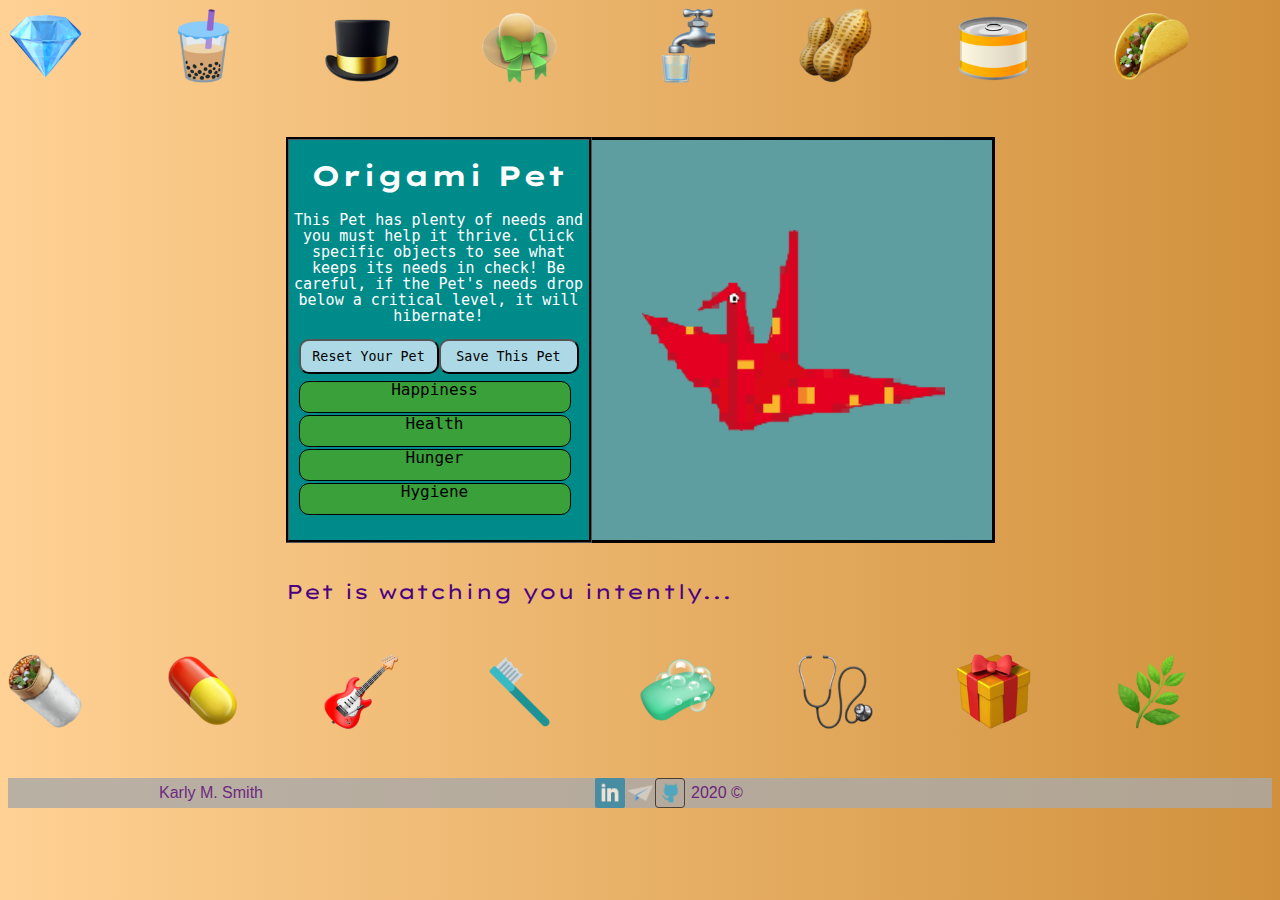
<file: index.html>
<!DOCTYPE html>
<html lang="en">
<head>
    <meta charset="UTF-8">
    <meta name="viewport" content="width=device-width, initial-scale=1.0">
    <link rel="stylesheet" type="text/css" href="style.css">
    <style>
        @import url('https://fonts.googleapis.com/css2?family=Lexend+Tera&family=Lexend+Zetta&display=swap');
        </style>
    <title>Origami Pet</title>
</head>
<body>

       <!--The Pet's Things 1-->
        
    <div class="toy-box1">
        <div>
            <img class="emoji" id="crystal" alt="A shining blue crystal. Click on it!" src="./game assets/crystal.png">
        </div>
        <div>
            <img class="emoji" id="bubbleTea" alt="A refreshing plastic cup with a lid and straw. It is filled with bubble tea." src="./game assets/bubble_tea.png">
        </div>  
        <div>
            <img class="emoji" id="masc-hat" alt="A black top hat that would make the wearer look quite handsome." src="./game assets/hat.png">
        </div> 
        <div>
            <img class="emoji" id="femme-hat" alt="A straw hat with a green ribbon that would make the wearer look quit beautiful." src="./game assets/femme_hat.png">
        </div> 
        <div>
            <img class="emoji" id="water" alt="A tap with water. It looks very refreshing and vitalizing." src="./game assets/water.png">
        </div> 
        <div>
            <img class="emoji" id="peanuts" alt="Two peanuts that look filling and tasty." src="./game assets/peanuts.png">
        </div> 
        <div>
            <img class="emoji" id="cannedFood" alt="A yellow can of food. It looks nutritious and hardy." src="./game assets/canned_food.png">
        </div>
        <div>
            <img class="emoji" id="taco" alt="This is a street-style taco will all the toppings - onions and cilantro included! Tasty!" src="./game assets/taco.png">
        </div>
    </div>

<div class="heading-canvas">
    <div class="heading">
        <h3>Origami Pet</h3>
        <p>This Pet has plenty of needs and you must help it
            thrive. Click specific objects to see what keeps its needs in check!
            Be careful, if the Pet's needs drop below a critical level, it will hibernate!
        </p>
        <div class="new">
            <button class="storepet" id="newpet">Reset Your Pet</button><button class="storepet" id="savepet">Save This Pet</button>
            </div>
        <div class="status-container">
            <div id="happy" class="status">Happiness</div>
            <div id="healthy" class="status">Health</div>
            <div id="hungry" class="status">Hunger</div>
            <div id="clean" class="status">Hygiene</div>
        </div>
    </div>
        <canvas id="canvas"></canvas>
</div>

<br>
<div class="time-display2"><span id="time2"></div></span><br><span id="message">Pet is watching you intently...</span>

        <!--the Pet-->
        <div style="display:none;">
            <img id="pet-awake" src="./game assets/Origami Pet.png">
        </div>
        <div style="display:none;">
            <img id="pet-asleep" src="./game assets/thePet-asleep.png">
        </div>
        <!--The Pet's Things 2-->
        
        <div class="toy-box2">
        <div>
            <img class="emoji" id="burrito" alt="A juicy looking burrito, wrapped in foil!" src="./game assets/burrito.png">
        </div>
        <div>
            <img class="emoji" id="pill" alt="A red and yellow capsule. It looks necessary for health." src="./game assets/pill.png">
        </div>  
        <div>
            <img class="emoji" id="guitar" alt="A red guitar. Click on it!" src="./game assets/guitar.png">
        </div> 
        <div>
            <img class="emoji" id="toothbrush" alt="A blue toothbrush." src="./game assets/toothbrush.png">
        </div> 
        <div>
            <img class="emoji" id="soap" alt="A green, bubbling bar of soap. It looks good for hygiene!" src="./game assets/soap.png">
        </div> 
        <div>
            <img class="emoji" id="stethoscope" alt="A stethoscope from a doctor's office. It looks good for health!" src="./game assets/stethoscope.png">
        </div> 
        <div>
            <img class="emoji" id="present" alt="A yellow box with a red ribbon. It looks like a wonderful gift." src="./game assets/wrapped-present.png">
        </div>
        <div>
            <img class="emoji" id="herb" alt="A green, leafy herb that looks excellent for relaxing." src="./game assets/herb.png">
        </div>
    </div>

    <!--Buttons to animate or hide-->
    <footer id="footer"><div class="icon-container">
        <span class="bottom-label">Karly M. Smith</span>
        <img class="icon" id="linkedin" src="game assets/linkedin.png">
        <img class="icon" id="email" src="game assets/email.png">
        <img class="icon" id="github" src="game assets/github1.png"><span class="bottom-label">2020 ©</span></div></footer>
    <script src="app.js"></script>

</body>
</html>
</file>
<file: style.css>
.day-time {
    background: #D1913C;  
    background: -webkit-linear-gradient(to right, #FFD194, #D1913C); 
    background: linear-gradient(to right, #FFD194, #D1913C); 
}

.night-time {
    background: #360033;  
    background: -webkit-linear-gradient(to right, #0b8793, #360033); 
    background: linear-gradient(to right, #0b8793, #360033); 
} 

h3 {
    text-align: center;
    font-family: 'Lexend Tera', sans-serif;
    font-size: 28px;
}

p {
    text-align: center;
    font-family: monospace;
    font-size: 15px;
}

span {
    margin-right: 30px;
}

.heading {
    width: 300px;
    height: 400px;
    border: 3px groove black;
    background-color: darkcyan;
    color: white;
    line-height: 1em;
}

.status-container {
    font-family: monospace;
    width: 300px;
    position: absolute;
    margin-top: 0em;
}

.emoji {
    width: 75px;
    height: auto;
}

.emoji:hover {
    opacity: 50%;
}

.status-container {
    display: grid;
    grid-template-rows: repeat(4, 1fr);
}

.status {
    border-radius: 10px;
    border: 1px groove black;
    width: 270px;
    height: 30px;
    margin-left: 10px;
    margin-top: 2px;
    text-align: center;
    font-family: monospace;
    font-size: 16px;
    color: black;
    background-color: rgb(58, 161, 58);
}

.canvas-container {
    width: 400px;
}

#canvas {
    border-top: 3px solid black;
    border-right: 3px solid black;
    border-bottom: 3px solid black;
    border-left: none;
    background-color: cadetblue;
}

#pet-awake {
    width: 150px;
    height: auto;
 
}

.heading-canvas {
    display: flex;
    justify-content: center;
    margin-top: 50px;;
}

.toy-box1 {
    display: grid;
    grid-template-columns: repeat(8, 1fr);
    grid-template-rows: repeat(1, 1fr);
    grid-column-gap: 0px;
    grid-row-gap: 0px;
    }

.toy-box2 {
    display: grid;
    grid-template-columns: repeat(8, 1fr);
    grid-template-rows: repeat(1, 1fr);
    grid-column-gap: 0px;
    grid-row-gap: 0px;
    margin-top: 50px;;
}


.time-display2 {
    display: flex;
    width: 709px;
    margin: 0 auto;
    font-size: 20px;
    font-family: 'Lexend Tera', sans-serif;
    color: indigo;
}

#message {
    display: flex;
    width: 709px;
    margin: 0 auto;
    font-size: 20px;
    font-family: 'Lexend Tera', sans-serif;
    color: indigo;
}

.storepet {
    width: 140px;
    height: 35px;
    border-radius: 10px;
    font-family: monospace;
    background-color: lightblue;
    color: black;
}

.new {
    margin-bottom: 5px;
    margin-left: 10px;
}


.icon-container {
    margin-top: 45px;
    height: 30px;
    display: flex;
    justify-content: center;
    background: darkgray;
    opacity: 80%;
    font-family: Arial, Helvetica, sans-serif;
    color: indigo;
}

.icon {
    height: 30px;
    width: auto;
    opacity: 80%;
}

.bottom-label{
    width: 400px;
    padding: 6px;
}


/*******MEDIA QUERY FOR PHONES******/

/* Portrait and Landscape */
@media only screen and (max-device-width: 736px) { 

    body{
        width: 375;
        height: 670px;
    }

    h3 {
        display: none;
    }
    
    p {
        display: none;
    }
    
    span {
        display: none;
        }
    
    .heading {
        display: none;
    }
    
    .status-container {
        font-family: monospace;
        width: 300px;
        position: absolute;
        margin-top: 0em;
    }
    
    .emoji {
        width: 60px;
        height: auto;
    }
    
    .emoji:hover {
        opacity: 50%;
    }
    
    .status-container {
        display: flex;
    }
    
    .status {
        border-radius: 10px;
        border: 1px groove black;
        width: 170px;
        height: 25px;
        margin-left: 10px;
        margin-top: 2px;
        text-align: center;
        font-family: monospace;
        font-size: 10px;
        color: black;
        background-color: rgb(58, 161, 58);
    }
    
    .canvas-container {
        width: 300px;
    }
    
    #canvas {
        width: 300px;
        height: 300px;
        border: 2px solid black;
        border-radius: 50%;;
    }
        
    .toy-box1 {
        display: none;
        }
    
    .toy-box2 {
        display: grid;
        grid-template-columns: repeat(4, 1fr);
        grid-template-rows: repeat(2, 1fr);
        grid-column-gap: 0px;
        grid-row-gap: 0px;
        margin-top: 10%;
        text-align: center;
    }
    
    
    .time-display2 {
        display: flex;
        width: 100px;
        margin: 0 auto;
        font-size: 13px;
        font-family: 'Lexend Tera', sans-serif;
        color: indigo; 
    }
    
    #message {
        display: flex;
        width: 350px;
        text-align: center;
        font-size: 15px;
        font-family: 'Lexend Tera', sans-serif;
        color: indigo;
    }
    
    .storepet {
        width: 140px;
        height: 35px;
        border-radius: 10px;
        font-family: monospace;
        background-color: lightblue;
        color: black;
    }
    
    .new {
        margin-bottom: 5px;
        margin-left: 10px;
    }
    
    
    .icon-container {
        margin-top: 45px;
        height: 30px;
        display: flex;
        justify-content: center;
        background: darkgray;
        opacity: 80%;
        font-family: Arial, Helvetica, sans-serif;
        color: indigo;
    }
    
    .icon {
        height: 30px;
        width: auto;
        opacity: 80%;
    }
    
    .bottom-label{
        width: 400px;
        padding: 6px;
    }
    


}
</file>
